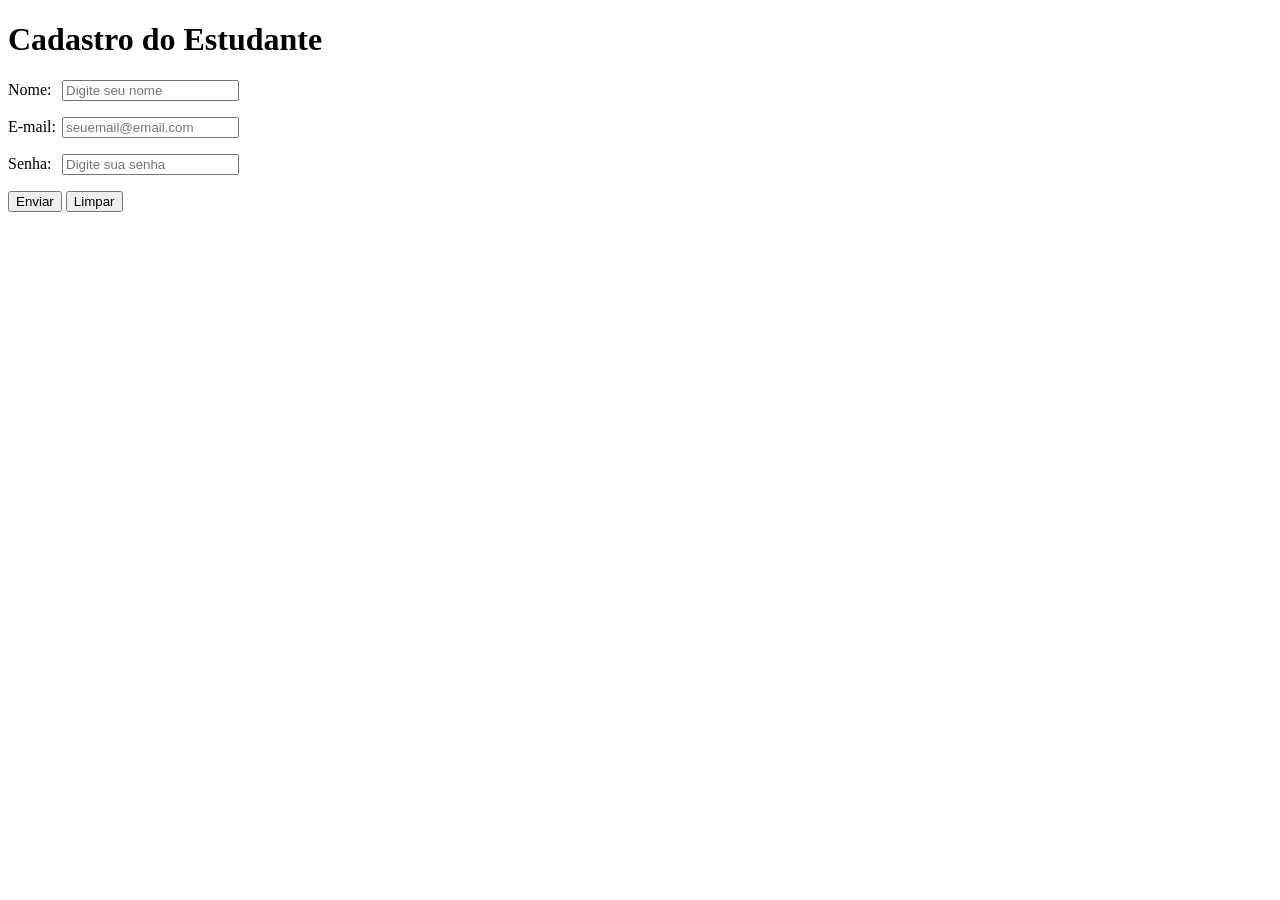
<file: html-css/faculdade/Aula-09-15/exemplo-de-aula01-form.html>
<!doctype html>
<html lang="en">
    <head>
        <meta charset="utf-8">
        <meta name="viewport" content="width=device-width, initial-scale=1.0">
        <title>Formulário do Estudante</title>
        <style>
            label{
                display: inline-block;
                width: 50px;
            }
        </style>         
    </head>
    <body>
       <h1>Cadastro do Estudante</h1>
       <form>
            <p>
                <label for="nome">Nome:</label>
                <input
                    type="text"
                    id="nome"
                    name="nome"
                    placeholder="Digite seu nome"
                    required
                >
            </p>
            <p>
                <label for="email">E-mail:</label>
                <input
                    type="email"
                    id="email"
                    name="email"
                    placeholder="seuemail@email.com"
                    required
                >
            </p>
            <p>
                <label for="senha">Senha:</label>
                <input
                    type="password"
                    id="senha"
                    name="senha"
                    placeholder="Digite sua senha"
                    required
                >
            </p>
            <button type="submit">Enviar</button>
            <button type="reset">Limpar</button>
       </form> 
    </body>
</html>
</file>
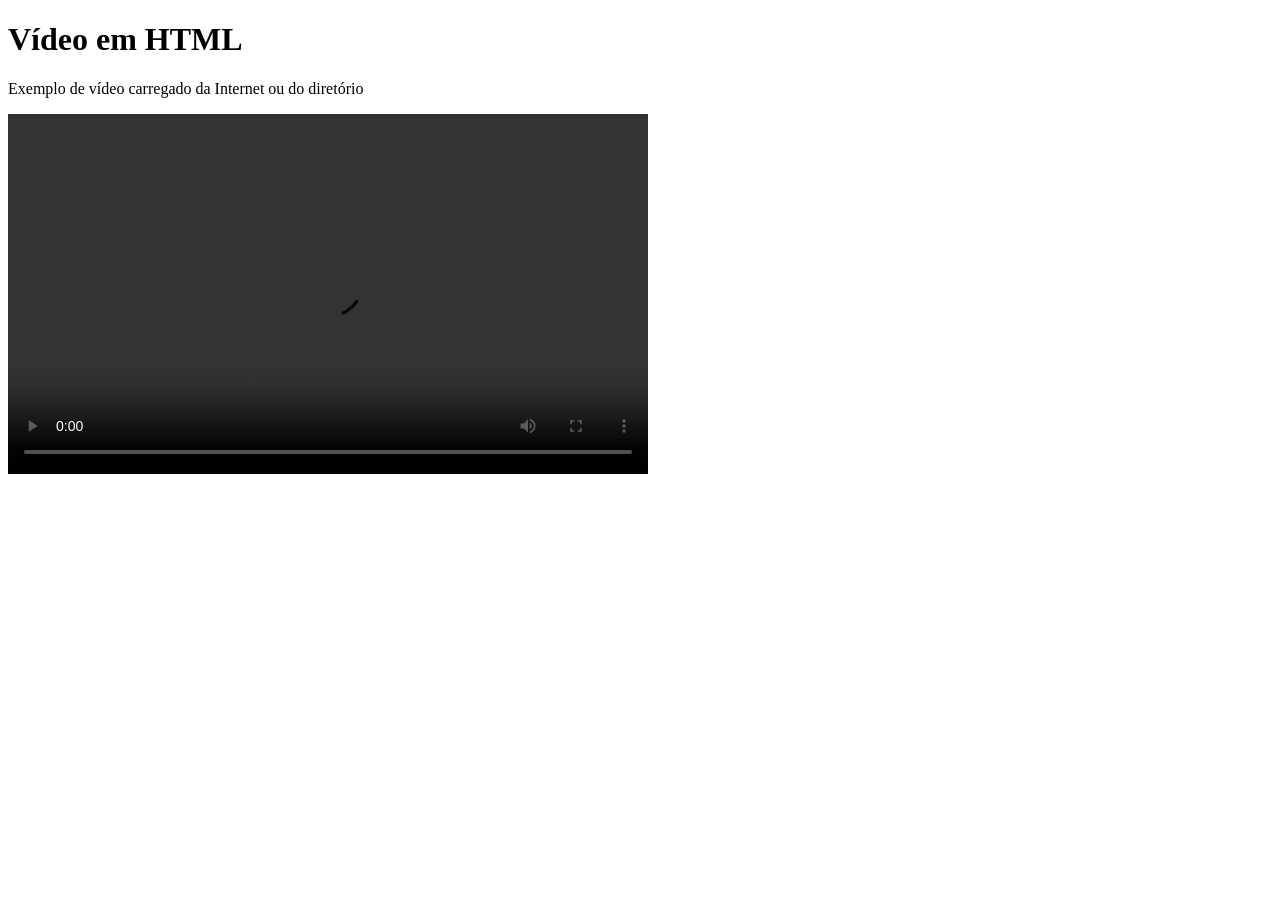
<file: html-css/faculdade/Aula-09-15/exemplo-de-aula02-video.html>
<!DOCTYPE html>
<html lang="en">
    <head>
        <meta charset='utf-8'>
        <meta name="viewport" content="width=device-width, initial-scale:1.0">
        <title>Vídeo da Internet</title>
    </head>
    <body>
        <h1>Vídeo em HTML</h1>
        <p>Exemplo de vídeo carregado da Internet ou do diretório</p>
        <video width="640px" height="360px" controls>
            <source 
                src="midia/gato.mp4"
                type="video/mp4"
            >

            Seu navegador não suporta a reprodução do vídeo.
        </video>
    </body>
</html>
</file>
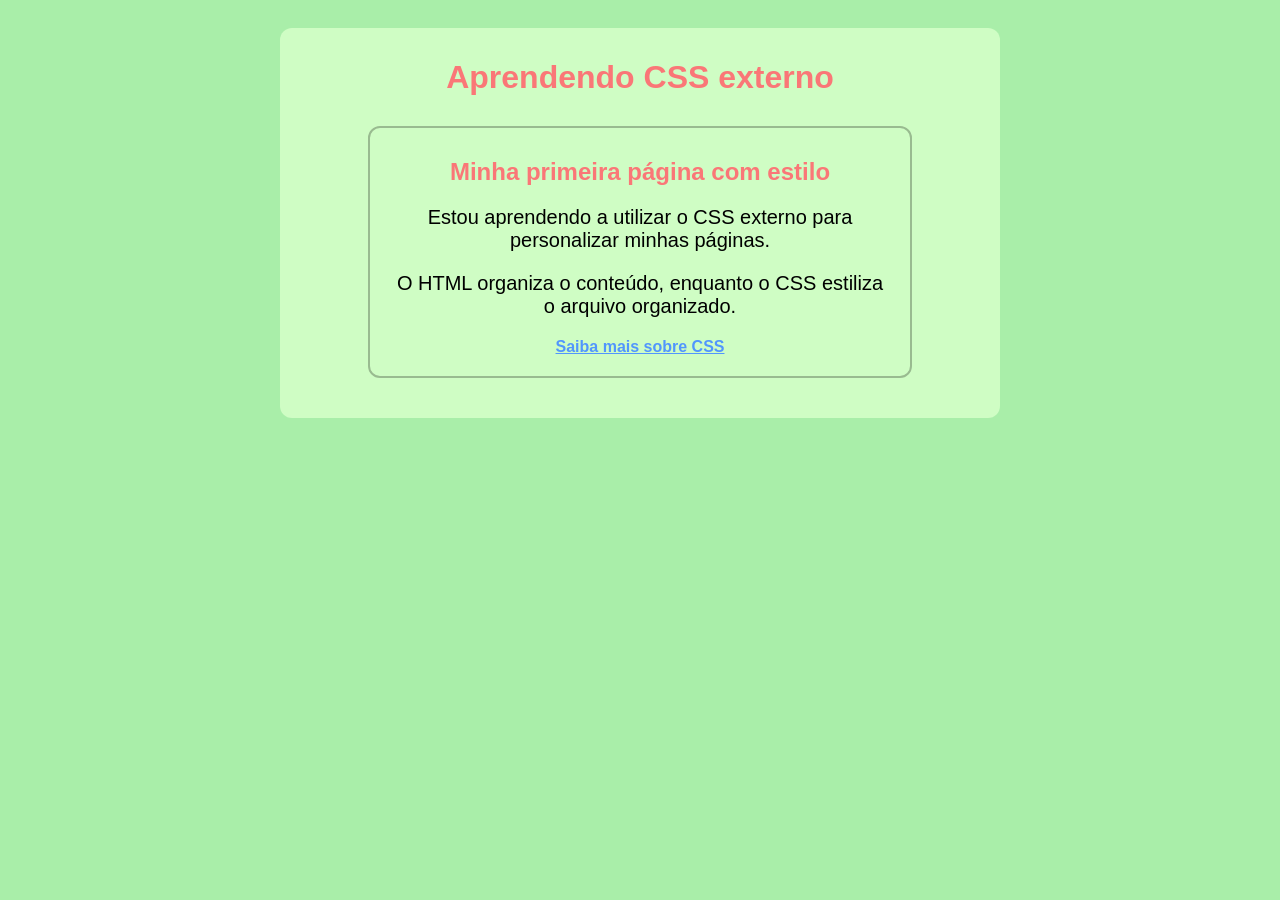
<file: html-css/faculdade/Aula-09-22/exemplo01-cssexterno.html>
<!doctype html>
<html lang="en">
    <head>
        <meta charset="utf-8">
        <meta name="viewport" content="width=device-width, initial scale=1.0">
        <title>Aprendendo CSS Externo</title>
        <link rel="stylesheet" href="style.css">
    </head>
    <body>
        <main>
            <h1>Aprendendo CSS externo</h1>
            <section>
                <h2>Minha primeira página com estilo</h2>
                <p>
                    Estou aprendendo a utilizar o CSS externo para personalizar minhas páginas. 
                </p>
                <p>
                    O HTML organiza o conteúdo, enquanto o CSS estiliza o arquivo organizado.  
                </p>
                <a 
                    href="https://www.w3schools.com/Css/"
                    target="_blank"
                    rel="noopener"
                >
                    Saiba mais sobre CSS
                </a>
            </section>    
        </main>
    </body>
</html>
</file>
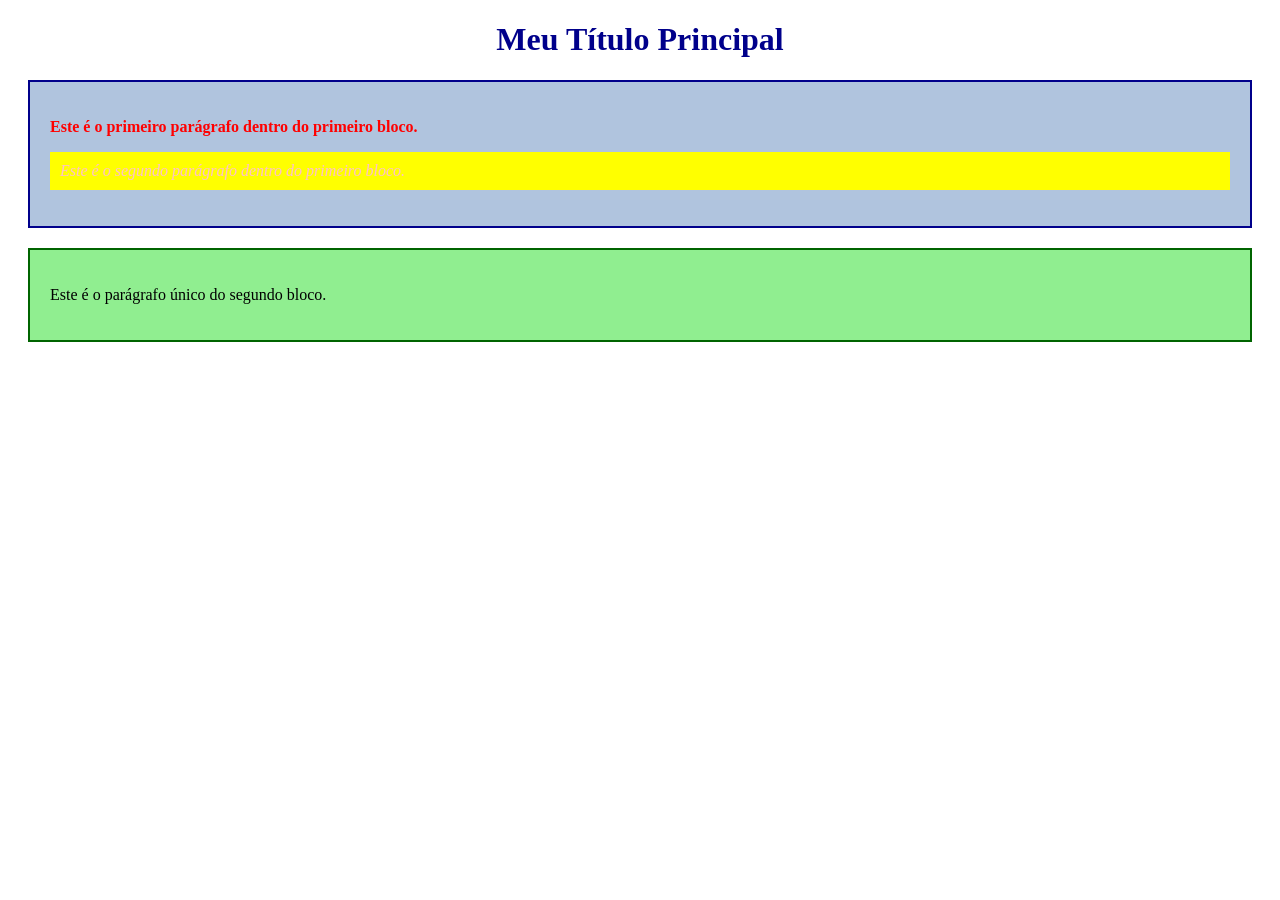
<file: html-css/faculdade/Aula-09-22/exemplo02-cssinterno.html>
<!DOCTYPE html>
<html lang="pt-BR">
<head>
    <meta charset="UTF-8">
    <meta name="viewport" content="width=device-width, initial-scale=1.0">
    <title>Estudo de Classes em HTML</title>

    <style>
        .titulo-principal {
            color: darkblue;
            text-align: center;
        }

        .caixa01{
            background-color: lightsteelblue;
            border: 2px solid darkblue;
            padding: 20px;
            margin: 20px;
        }

        .caixa02{
            background-color: lightgreen;
            border: 2px solid darkgreen;
            padding: 20px;
            margin: 20px;
        }

        .paragrafo01{
            color: red;
            font-weight: bold;
        }

        .paragrafo02{
            color: pink; 
            background-color: yellow;
            font-style: italic;
            padding: 10px; 
        }

    </style>

</head>
<body>
    <main>
        <h1 class="titulo-principal">Meu Título Principal</h1>

        <div class="caixa01">
            <p class="paragrafo01">Este é o primeiro parágrafo dentro do primeiro bloco.</p>
            <p class="paragrafo02">Este é o segundo parágrafo dentro do primeiro bloco.</p>
        </div>

        <div class="caixa02">
            <p class="texto-rodape">Este é o parágrafo único do segundo bloco.</p>
        </div>
    </main>
</body>
</html>
</file>
<file: html-css/faculdade/Aula-09-22/style.css>
body {
    font-family: Arial, Helvetica, sans-serif;
    text-align: center;
    background-color: rgb(169, 238, 169);
    padding: 20px;
}

h1{
    color: rgb(250, 119, 119);
}

h2{
    color: rgb(250, 119, 119);
}

main {
    background-color: rgb(207, 253, 196);
    border: 1px rgb(207, 253, 196);
    border-radius: 12px;
    margin: auto;
    padding: 10px;
    width: 700px;
}  

section{
    border: 2px solid rgb(153, 187, 144);
    border-radius: 12px ;
    padding: 20px;
    padding-top: 10px;
    margin: 30px auto;
    width: 500px;
}

p{
    font-size: 20px;
}

a{
    font-weight: bold;
    color:rgb(81, 150, 253);
}
</file>
